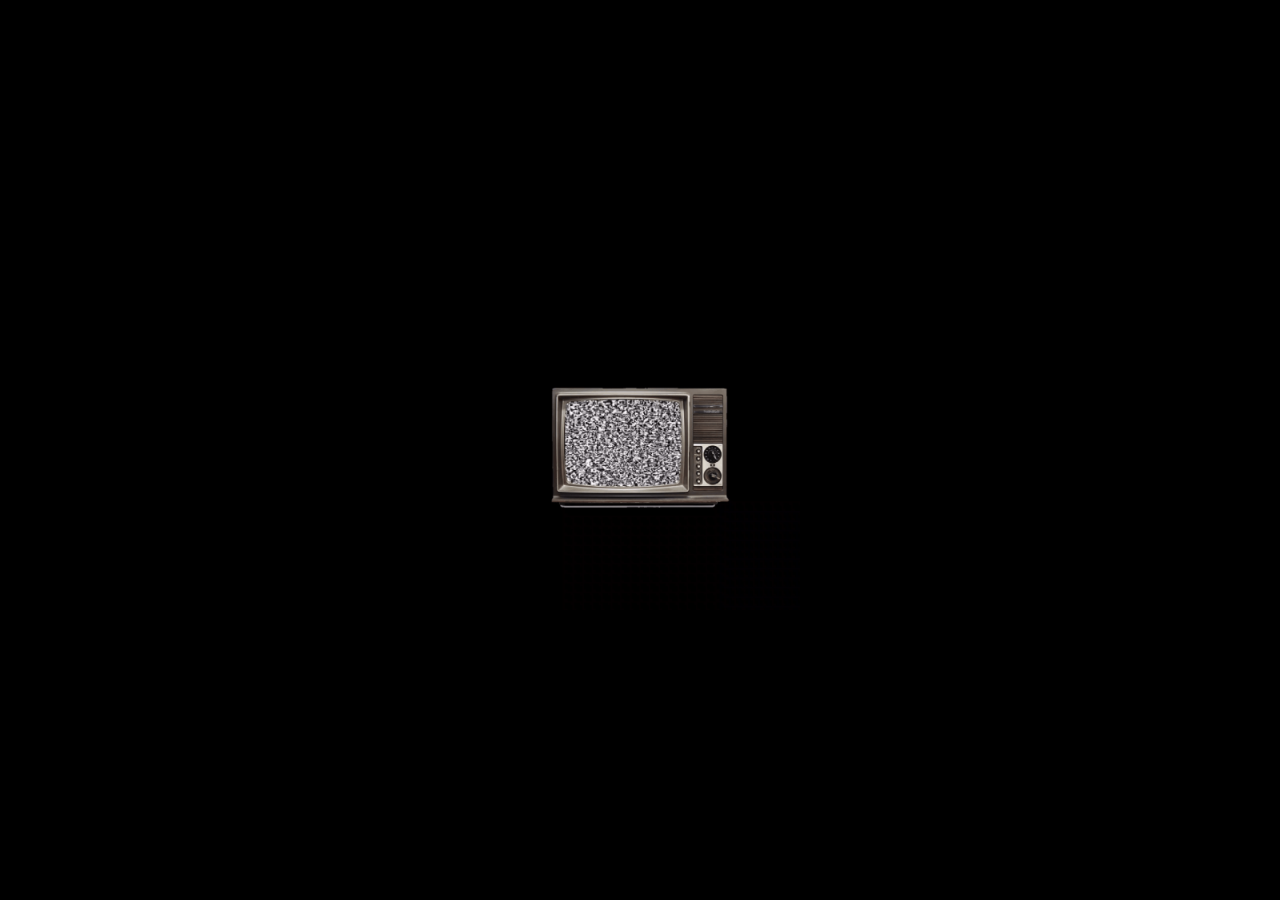
<file: icytv.html>
<!DOCTYPE html>
<html lang="es">
<head>
    <meta charset="UTF-8">
    <meta name="viewport" content="width=device-width, initial-scale=1.0">
    <title>Transmisión Local - IcyTv</title>
    <style>
        body {
            background-color: #000000;
            margin: 0;
            padding: 0;
            display: flex;
            justify-content: center;
            align-items: center;
            height: 100vh;
            overflow: hidden;
        }

        .gif-tv {
            width: 25vw; 
            height: auto;
            display: block;
            user-select: none;
            -webkit-user-drag: none;
        }

        @media (max-width: 768px) {
            .gif-tv {
                width: 50vw;
            }
        }
    </style>
</head>
<body>

    <img src="icytv.gif" alt="Señal IcyTv" class="gif-tv">

</body>
</html>
</file>
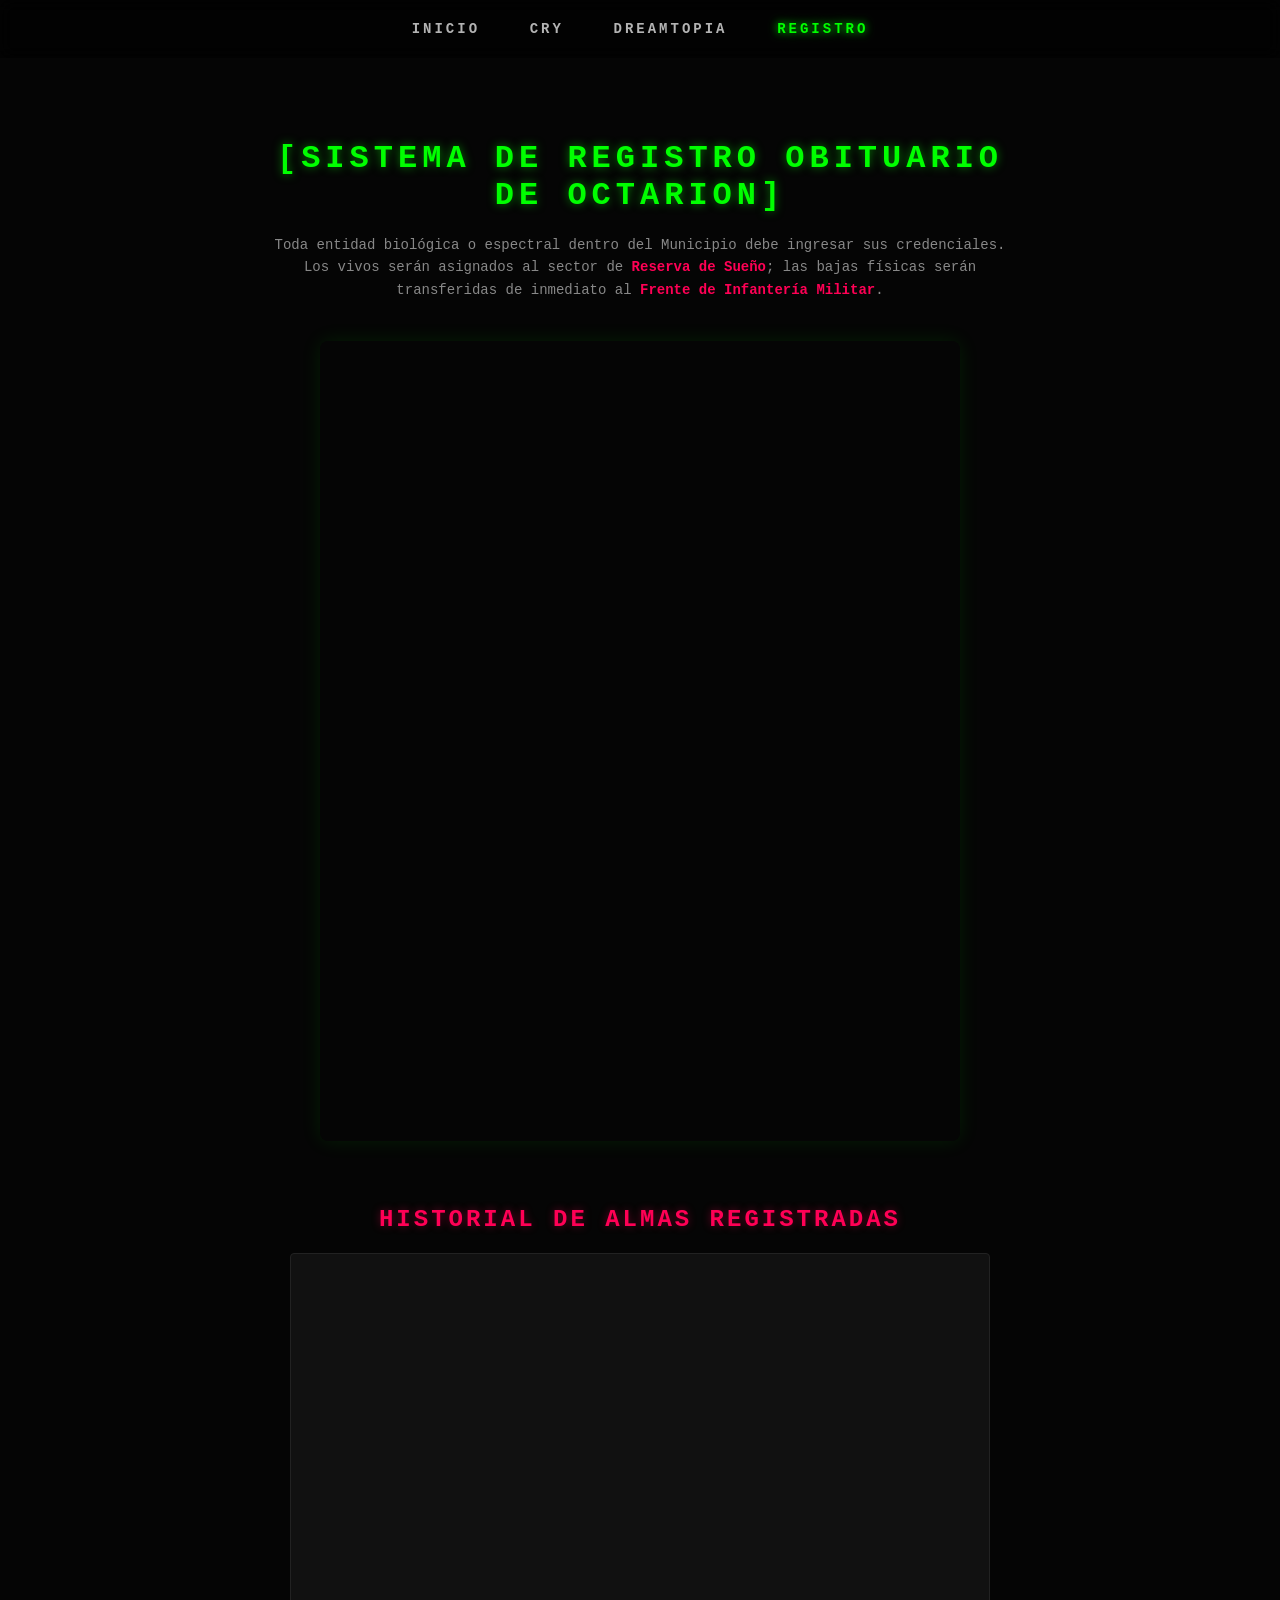
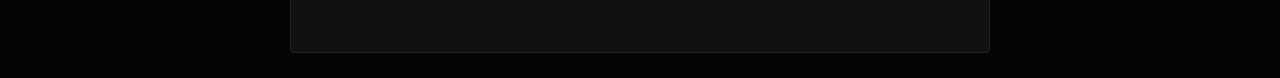
<file: Registro.html>
<!DOCTYPE html>
<html lang="es">
<head>
    <meta charset="UTF-8">
    <meta name="viewport" content="width=device-width, initial-scale=1.0">
    <title>Acta 002: Registro de Ciudadanos - Municipio de Octarion</title>
    <link rel="stylesheet" href="style.css">
    <style>
        body {
            background-color: #050505;
            overflow-y: auto !important;
            padding-top: 120px;
        }
        .contenedor-registro {
            width: 100%;
            max-width: 800px;
            margin: 0 auto;
            padding: 20px;
            text-align: center;
        }
        .contenedor-registro h1 {
            color: #00ff00;
            letter-spacing: 5px;
            font-size: 32px;
            margin-bottom: 20px;
            text-shadow: 0 0 10px rgba(0, 255, 0, 0.5);
        }
        .aviso-oficial {
            color: #888;
            font-size: 14px;
            margin-bottom: 40px;
            line-height: 1.6;
        }
        .aviso-oficial b {
            color: #ff0055;
        }
        .iframe-formulario {
            width: 100%;
            max-width: 640px;
            height: 800px;
            margin: 0 auto;
            border: none;
            border-radius: 8px;
            box-shadow: 0 0 20px rgba(0, 255, 0, 0.1);
        }
        .contenedor-historial {
            margin-top: 60px;
            text-align: center;
        }
        .contenedor-historial h2 {
            color: #ff0055;
            font-size: 24px;
            letter-spacing: 3px;
            margin-bottom: 20px;
            text-shadow: 0 0 8px rgba(255, 0, 85, 0.4);
        }
        .iframe-historial {
            width: 100%;
            max-width: 700px;
            height: 400px;
            border: 1px solid #222;
            border-radius: 4px;
            background: #111;
        }
    </style>
</head>
<body>

    <header class="navbar">
        <nav>
            <a href="index.html" class="nav-link">Inicio</a>
            <a href="cry.html" class="nav-link">CRY</a>
            <a href="dreamtopia.html" class="nav-link">Dreamtopia</a>
            <a href="registro.html" class="nav-link active">Registro</a>
        </nav>
    </header>

    <div class="contenedor-registro">
        <h1>[SISTEMA DE REGISTRO OBITUARIO DE OCTARION]</h1>
        
        <div class="aviso-oficial">
            <p>Toda entidad biológica o espectral dentro del Municipio debe ingresar sus credenciales.</p>
            <p>Los vivos serán asignados al sector de <b>Reserva de Sueño</b>; las bajas físicas serán transferidas de inmediato al <b>Frente de Infantería Militar</b>.</p>
        </div>

        <!-- REEMPLAZA ESTE SRC POR TU LINK DE INSERCIÓN DE GOOGLE FORMS -->
        <iframe class="iframe-formulario" src="https://docs.google.com/forms/d/e/1FAIpQLSfWqf-N-S6m-l3uO7xNre79BvY_REMPLAZAME/viewform?embedded=true">Cargando...</iframe>

        <div class="contenedor-historial">
            <h2>HISTORIAL DE ALMAS REGISTRADAS</h2>
            <!-- REEMPLAZA ESTE SRC POR TU LINK DE PUBLICACIÓN EN LA WEB DE GOOGLE SHEETS -->
            <iframe class="iframe-historial" src="https://docs.google.com/spreadsheets/d/e/2PACX-1vREMPLAZAME/pubhtml?widget=true&amp;headers=false"></iframe>
        </div>
    </div>

</body>
</html>
</file>
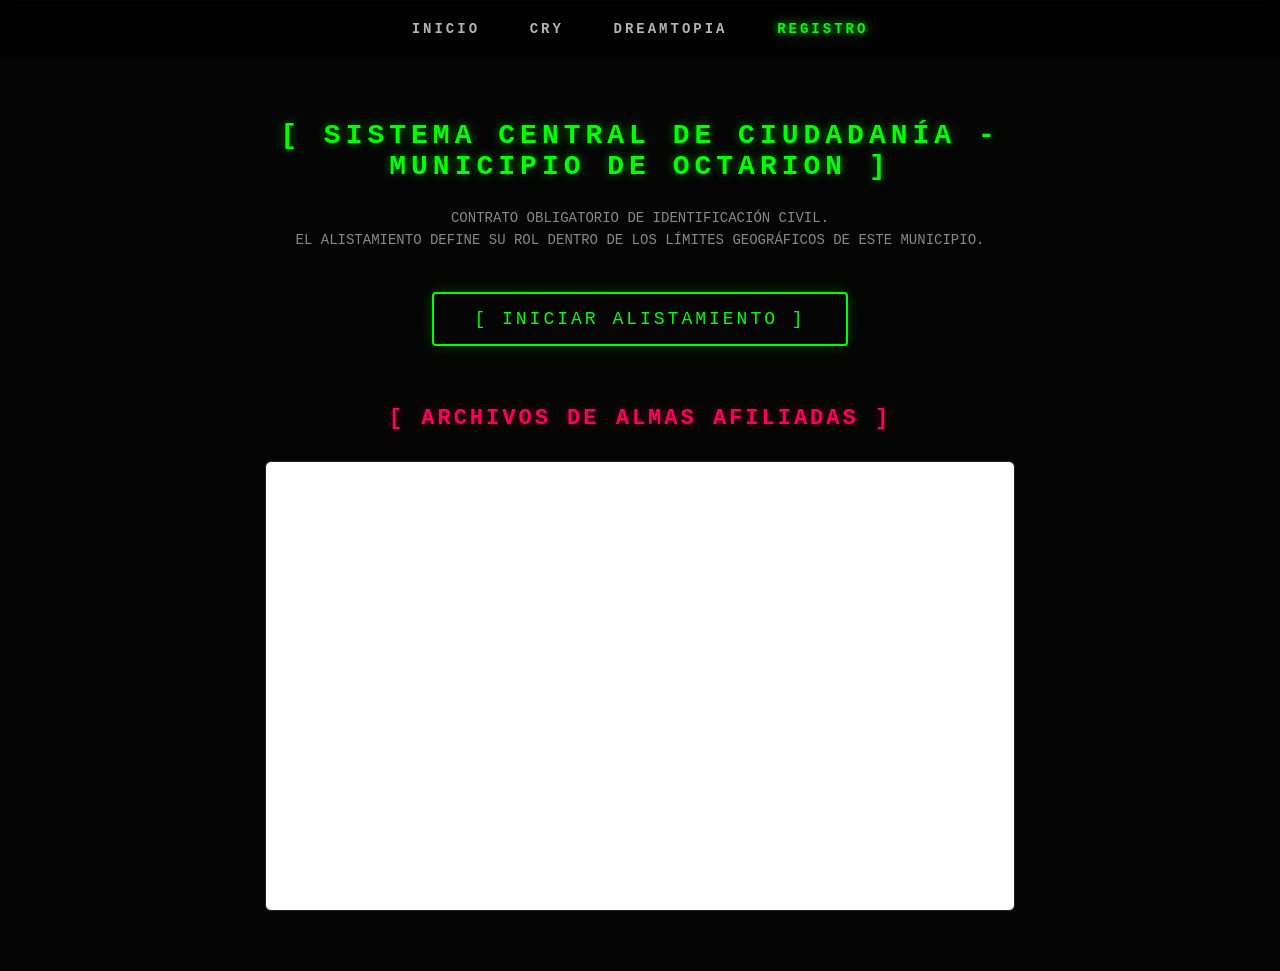
<file: registro.html>
<!DOCTYPE html>
<html lang="es">
<head>
    <meta charset="UTF-8">
    <meta name="viewport" content="width=device-width, initial-scale=1.0">
    <title>Terminal de Registro - Municipio de Octarion</title>
    <link rel="stylesheet" href="style.css">
    <style>
        body {
            background-color: #050505;
            overflow-y: auto !important;
            padding-top: 120px;
            padding-bottom: 60px;
        }
        .contenedor-registro {
            width: 100%;
            max-width: 900px;
            margin: 0 auto;
            padding: 0 20px;
            text-align: center;
        }
        .contenedor-registro h1 {
            color: #00ff00;
            letter-spacing: 5px;
            font-size: 28px;
            margin-bottom: 25px;
            text-shadow: 0 0 10px rgba(0, 255, 0, 0.5);
        }
        .aviso-oficial {
            color: #888;
            font-size: 14px;
            margin-bottom: 40px;
            line-height: 1.6;
            text-transform: uppercase;
        }
        .boton-registro {
            display: inline-block;
            background: transparent;
            color: #00ff00;
            border: 2px solid #00ff00;
            padding: 15px 40px;
            font-size: 18px;
            letter-spacing: 3px;
            text-transform: uppercase;
            text-decoration: none;
            border-radius: 4px;
            box-shadow: 0 0 15px rgba(0, 255, 0, 0.2);
            transition: all 0.3s ease;
            cursor: pointer;
            margin-bottom: 60px;
        }
        .boton-registro:hover {
            background: #00ff00;
            color: #050505;
            box-shadow: 0 0 25px rgba(0, 255, 0, 0.6);
        }
        .bloque-historial {
            width: 100%;
            max-width: 750px;
            margin: 0 auto;
        }
        .bloque-historial h2 {
            color: #ff0055;
            font-size: 22px;
            letter-spacing: 3px;
            margin-bottom: 30px;
            text-shadow: 0 0 8px rgba(255, 0, 85, 0.4);
        }
        .contenedor-encriptado {
            width: 100%;
            height: 450px;
            border: 1px solid #222;
            border-radius: 6px;
            overflow: hidden;
            background: #fff;
            filter: invert(0.92) dashed hue-rotate(130deg) contrast(1.2);
        }
        .iframe-historial {
            width: 100%;
            height: 100%;
            border: none;
        }
    </style>
</head>
<body>

    <header class="navbar">
        <nav>
            <a href="index.html" class="nav-link">Inicio</a>
            <a href="cry.html" class="nav-link">CRY</a>
            <a href="dreamtopia.html" class="nav-link">Dreamtopia</a>
            <a href="registro.html" class="nav-link active">Registro</a>
        </nav>
    </header>

    <div class="contenedor-registro">
        <h1>[ SISTEMA CENTRAL DE CIUDADANÍA - MUNICIPIO DE OCTARION ]</h1>
        
        <div class="aviso-oficial">
            <p>CONTRATO OBLIGATORIO DE IDENTIFICACIÓN CIVIL.</p>
            <p>EL ALISTAMIENTO DEFINE SU ROL DENTRO DE LOS LÍMITES GEOGRÁFICOS DE ESTE MUNICIPIO.</p>
        </div>

        <a href="https://docs.google.com/forms/d/e/1FAIpQLSenqbNB5ipqA2R2jv-eeiCFld-fMT-k8E_K4VZGzvBrqIOPhQ/viewform" target="_blank" class="boton-registro">
            [ INICIAR ALISTAMIENTO ]
        </a>

        <div class="bloque-historial">
            <h2>[ ARCHIVOS DE ALMAS AFILIADAS ]</h2>
            <div class="contenedor-encriptado">
                <iframe class="iframe-historial" src="https://docs.google.com/spreadsheets/d/e/2PACX-1vRA64h2FcOCGMvpwyMNSewbcFyPSYcX7ZcuSwDBBYw75-Ho9Us9DVudkDPT0h4zIZ6-r1dbotMSXAel/pubhtml?gid=941010130&amp;single=true&amp;widget=true&amp;headers=false&amp;chrome=false"></iframe>
            </div>
        </div>
    </div>

</body>
</html>
</file>
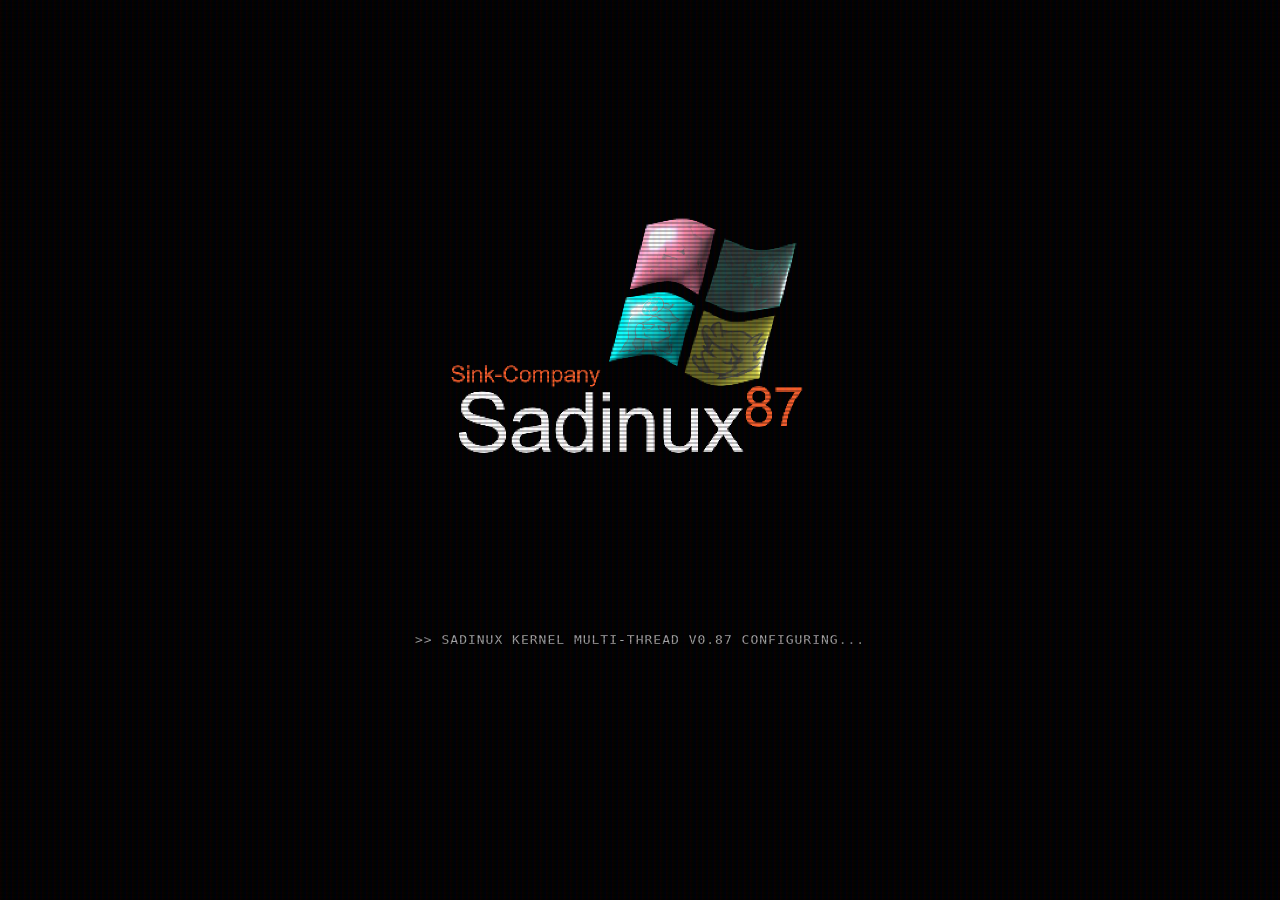
<file: sadinux87.html>
<!DOCTYPE html>
<html lang="es">
<head>
<meta charset="UTF-8">
<meta name="viewport" content="width=device-width, initial-scale=1.0">
<title>Sadinux87 - Booting System</title>
<style>
* { box-sizing: border-box; }
html, body {
    margin:0; padding:0; width:100%; height:100%; background:#000;
    font-family:monospace; overflow:hidden; color:#fff; user-select:none;
    display:flex; justify-content:center; align-items:center;
}
.efecto-crt {
    position:fixed; inset:0;
    background:linear-gradient(rgba(18,16,16,0) 50%,rgba(0,0,0,.25) 50%),linear-gradient(90deg,rgba(255,0,0,.06),rgba(0,255,0,.02),rgba(0,0,255,.06));
    background-size:100% 4px,6px 100%; z-index:10000; pointer-events:none;
    animation:parpadeoCRT .15s infinite;
}
@keyframes parpadeoCRT { 0%,100%{opacity:.99} 50%{opacity:1} }
.escritorio-sistema { position:relative;width:100%;height:100%;display:flex;justify-content:center;align-items:center;opacity:0;transition:opacity .5s ease-in-out; }
.contenedor-monitor { position:relative;height:100%;max-width:100%;aspect-ratio:4/3;display:flex;justify-content:center;align-items:center; }
.imagen-escritorio { width:100%;height:100%;object-fit:fill;display:block; }
.icono-programa,.icono-programa-2 {
    position:absolute;left:5%;width:80px;display:flex;flex-direction:column;align-items:center;
    cursor:pointer;text-align:center;z-index:10;
}
.icono-programa { top:8%; } .icono-programa-2 { top:25%; }
.icono-programa img,.icono-programa-2 img { width:50px;height:auto;image-rendering:pixelated; }
.icono-programa span,.icono-programa-2 span { font-size:11px;color:white;margin-top:5px;background:rgba(0,0,0,.6);padding:2px 4px;border-radius:3px;word-break:break-all; }
.ventana-programa {
    display:none;position:absolute;top:50%;left:50%;transform:translate(-50%,-50%);
    width:75%;height:70%;max-width:700px;max-height:520px;min-height:260px;
    border:3px solid #222;box-shadow:0 0 15px rgba(0,0,0,.5);flex-direction:column;z-index:100;
}
@media(max-width:768px) {
    .ventana-programa { width:94%;height:82%;max-height:none; }
    .contenedor-monitor { width:100%;height:auto;aspect-ratio:auto; }
    .imagen-escritorio { object-fit:contain; }
}
.ventana-header { flex:0 0 auto;background:linear-gradient(90deg,#0055ff,#00aaff);padding:5px 10px;display:flex;justify-content:space-between;align-items:center;font-weight:bold;font-size:12px;color:white; }
.boton-cerrar { background:#ff5555;border:1px solid #aa0000;color:white;font-family:monospace;cursor:pointer;padding:2px 6px;font-size:10px; }
.ventana-cuerpo { flex:1;min-height:0;background-image:url('fondo.png');background-size:auto;position:relative;overflow:hidden; }
.sprite { position:absolute;image-rendering:pixelated; }
#personajeHana { width:45px;height:auto;transition:transform .1s ease,left .1s linear,top .1s linear; }
#objetoInteractivo { width:40px;height:auto;bottom:30px;right:40px; }
#personajeZaf,#personajeRuby { width:45px;height:auto; }
#personajeRuby { top:60px;right:80px; }
.cuadro-dialogo { display:none;position:absolute;bottom:10px;left:10px;right:10px;background:rgba(0,0,0,.9);border:2px solid #fff;padding:8px;font-size:13px;color:#fff;font-family:monospace;border-radius:4px;z-index:10; }
.dpad-contenedor { display:none;position:absolute;bottom:10px;left:10px;width:90px;height:90px;z-index:20; }
.dpad-btn { position:absolute;background:rgba(255,255,255,.25);color:rgba(255,255,255,.7);border:1px solid rgba(255,255,255,.4);width:30px;height:30px;display:flex;justify-content:center;align-items:center;font-size:16px;border-radius:4px;cursor:pointer; }
.btn-arriba { top:0;left:30px; }.btn-abajo{bottom:0;left:30px}.btn-izquierda{top:30px;left:0}.btn-derecha{top:30px;right:0}
.btn-accion-contenedor { display:none;position:absolute;bottom:25px;right:10px;z-index:20; }
.btn-accion { width:40px;height:40px;background:rgba(255,255,255,.3);color:rgba(255,255,255,.8);border:2px solid rgba(255,255,255,.5);border-radius:50%;display:flex;justify-content:center;align-items:center;font-size:18px;cursor:pointer; }
.pantalla-booteo { position:fixed;inset:0;background:#000;display:flex;flex-direction:column;justify-content:center;align-items:center;z-index:9999;transition:opacity 1.5s ease-in-out;animation:encendidoCRT .6s cubic-bezier(.25,1,.5,1) forwards; }
.logo-sadinux { max-width:min(450px,85vw);height:auto;margin-bottom:30px; }
.consola-comandos { width:min(450px,90vw);height:120px;font-size:clamp(9px,2.2vw,13px);color:#aaa;text-align:left;overflow:hidden;line-height:1.5;letter-spacing:1px;text-transform:uppercase; }
.linea-comando { white-space:nowrap;overflow:hidden; }
@keyframes encendidoCRT { 0%{transform:scaleY(.01) scaleX(0);background:#fff}40%{transform:scaleY(.01) scaleX(1);background:#fff}100%{transform:scaleY(1) scaleX(1);background:#000} }
.desvanecer-boot { opacity:0;pointer-events:none; }

/* Interfaz del juego ClanKath: todo está integrado en este HTML */
#zonaJuegoClan { padding:0;background:#10121d; }
#juegoClanCanvas { display:block;width:100%;height:100%;image-rendering:pixelated;outline:none; }
#hudClan {
    position:absolute;top:7px;left:7px;right:7px;z-index:15;display:flex;justify-content:space-between;gap:8px;
    background:rgba(0,0,0,.78);border:1px solid rgba(255,255,255,.55);padding:6px 8px;font-size:clamp(9px,1.8vw,12px);
    text-shadow:1px 1px #000;pointer-events:none;
}
#mensajeClan {
    display:none;position:absolute;top:42px;left:8px;right:8px;z-index:16;background:rgba(0,0,0,.88);
    border:1px solid #fff;padding:8px;font-size:clamp(10px,2vw,13px);line-height:1.4;text-align:center;pointer-events:none;
}
#escenaClan {
    display:none;position:absolute;inset:0;z-index:30;background:rgba(0,0,0,.94);
    align-items:center;justify-content:center;flex-direction:column;padding:14px;text-align:center;
    font-size:clamp(12px,2vw,16px);line-height:1.45;gap:10px;
}
#escenaClan .escena-imagenes { position:relative;width:min(75%,420px);height:min(48%,230px);display:flex;align-items:center;justify-content:center; }
#escenaClan img { position:absolute;max-width:100%;max-height:100%;object-fit:contain;image-rendering:pixelated; }
#escenaClan #imagenEscenaBase { position:relative; }
#textoEscenaClan { max-width:680px; }
#indicacionEscenaClan { font-size:10px;opacity:.75; }
#controlesClan { position:absolute;inset:auto 8px 8px 8px;display:none;justify-content:space-between;align-items:flex-end;z-index:18;pointer-events:none; }
.grupo-controles { display:flex;gap:6px;align-items:flex-end;pointer-events:auto; }
.ctrl-clan { border:1px solid rgba(255,255,255,.7);background:rgba(0,0,0,.62);color:white;font-family:monospace;font-weight:bold;border-radius:8px;min-width:43px;min-height:43px;padding:8px;touch-action:none; }
.ctrl-clan:active { background:rgba(0,180,255,.75); }
#ayudaClan { position:absolute;left:8px;bottom:8px;z-index:12;color:#fff;background:rgba(0,0,0,.65);font-size:10px;padding:5px;pointer-events:none; }
@media(max-width:768px) { #ayudaClan { bottom:112px;max-width:75%; } }
</style>
</head>
<body>
<div class="efecto-crt"></div>
<div id="escritorio" class="escritorio-sistema">
 <div class="contenedor-monitor">
  <img src="pantalla_inicio.png" alt="Escritorio Sadinux" class="imagen-escritorio">
  <div class="icono-programa" onclick="abrirVentanaHana()"><img src="icon.png" alt="Icono Hana Mind"><span>Hana_mind.exe</span></div>
  <div class="icono-programa-2" onclick="abrirVentanaClan()"><img src="icon2.png" alt="Icono ClanKath"><span>ClanKath.exe</span></div>

  <div id="ventanaHana" class="ventana-programa">
   <div class="ventana-header"><span>Hana_mind.exe</span><button class="boton-cerrar" onclick="cerrarVentanaHana()">X</button></div>
   <div class="ventana-cuerpo" id="zonaJuegoHana">
    <img src="Hana.png" id="personajeHana" class="sprite" alt="Hana">
    <img src="ball.png" id="objetoInteractivo" class="sprite" alt="Ball">
    <div id="cuadroDialogoHana" class="cuadro-dialogo"></div>
    <div id="dpadHana" class="dpad-contenedor">
     <div class="dpad-btn btn-arriba" data-dir="up">▲</div><div class="dpad-btn btn-izquierda" data-dir="left">◀</div><div class="dpad-btn btn-derecha" data-dir="right">▶</div><div class="dpad-btn btn-abajo" data-dir="down">▼</div>
    </div>
    <div id="btnAccionContHana" class="btn-accion-contenedor"><div class="btn-accion" id="btnInteractuarHana">●</div></div>
   </div>
  </div>

  <div id="ventanaClan" class="ventana-programa">
   <div class="ventana-header"><span>ClanKath.exe — Zaf &amp; Rub: La aventura</span><button class="boton-cerrar" onclick="cerrarVentanaClan()">X</button></div>
   <div class="ventana-cuerpo" id="zonaJuegoClan">
    <canvas id="juegoClanCanvas" tabindex="0" aria-label="Juego de plataformas ClanKath"></canvas>
    <div id="hudClan"><span id="hudNivel">STAGE 1-1</span><span id="hudPersonaje">ZAF + RUB</span><span id="hudVidas">♥ ♥ ♥ ♥ ♥ ♥</span></div>
    <div id="mensajeClan"></div>
    <div id="escenaClan" role="dialog" aria-live="polite">
     <div class="escena-imagenes"><img id="imagenEscenaBase" alt="Escena de la historia"><img id="imagenEscenaSuperpuesta" alt="" style="display:none"></div>
     <div id="textoEscenaClan"></div><div id="indicacionEscenaClan">Pulsa ENTER para continuar</div>
    </div>
    <div id="ayudaClan">Flechas/A-D: mover · Espacio/↑: saltar · X: cambiar (etapa 1) · Enter: acción/continuar</div>
    <div id="controlesClan">
     <div class="grupo-controles">
      <button class="ctrl-clan" data-hold="left">◀</button><button class="ctrl-clan" data-hold="right">▶</button>
     </div>
     <div class="grupo-controles">
      <button class="ctrl-clan" data-tap="switch">Z/R</button><button class="ctrl-clan" data-hold="jump">SALTO</button><button class="ctrl-clan" data-tap="action">●</button>
     </div>
    </div>
   </div>
  </div>
 </div>
</div>
<div id="capaBoot" class="pantalla-booteo">
 <img src="sadinux_boot.png" alt="Sadinux 87 Logo" class="logo-sadinux">
 <div id="cajaConsola" class="consola-comandos"></div>
</div>
<script>
const listaComandos=[
 "SADINUX KERNEL MULTI-THREAD V0.87 CONFIGURING...",
 "SINK-COMPANY MOTHERBOARD CORE READ: OK",
 "CHECKING FILESYSTEM VIRTUAL MEMORY... 640KB LOADED",
 "CONNECTING TO DEV/SDA1/OCTARION HUB... CONNECTED",
 "MOUNTING INBOUND DATA PACKETS FROM DREAMTOPIA...",
 "DECRYPTING REGISTER_CIVIL_DATABASE BASE SYSTEM...",
 "STARTING GRAPHICAL USER INTERFACE O_GUI.EXE...",
 "SADINUX BOOT SEQUENCE SUCCESSFUL,¥0ÚRS3CR3TŊ0T4M3."
];
const contenedorConsola=document.getElementById("cajaConsola");let indiceLinea=0;
function imprimirSecuencia(){if(indiceLinea<listaComandos.length){const p=document.createElement("div");p.className="linea-comando";p.textContent=">> "+listaComandos[indiceLinea++];contenedorConsola.appendChild(p);setTimeout(imprimirSecuencia,750);}}
setTimeout(imprimirSecuencia,800);
setTimeout(()=>{document.getElementById("capaBoot").classList.add("desvanecer-boot");document.getElementById("escritorio").style.opacity="1";},7000);

let esMovil=false;
window.addEventListener("touchstart",function detectarTouch(){esMovil=true;if(ventanaHanaAbierta)mostrarControlesMovilesHana();if(ventanaClanAbierta)mostrarControlesClan();window.removeEventListener("touchstart",detectarTouch);},{passive:true});

/* HANAMIND: lógica original conservada */
const ventanaHana=document.getElementById("ventanaHana"),hana=document.getElementById("personajeHana"),objetoObj=document.getElementById("objetoInteractivo"),
dialogoHana=document.getElementById("cuadroDialogoHana"),zonaJuegoHana=document.getElementById("zonaJuegoHana"),dpadHana=document.getElementById("dpadHana"),btnAccionContHana=document.getElementById("btnAccionContHana");
let hanaX=20,hanaY=20;const velocidad=15;let ventanaHanaAbierta=false,esMundoAlterno=false;
function mostrarControlesMovilesHana(){if(esMovil){dpadHana.style.display="block";btnAccionContHana.style.display="block";}}
function abrirVentanaHana(){ventanaHana.style.display="flex";ventanaHanaAbierta=true;actualizarPosicionHana();mostrarControlesMovilesHana();window.addEventListener("keydown",manejarTecladoHana);}
function cerrarVentanaHana(){ventanaHana.style.display="none";ventanaHanaAbierta=false;dialogoHana.style.display="none";dpadHana.style.display="none";btnAccionContHana.style.display="none";window.removeEventListener("keydown",manejarTecladoHana);}
function actualizarPosicionHana(){hana.style.left=hanaX+"px";hana.style.top=hanaY+"px";}
function moverHana(d){const lx=zonaJuegoHana.clientWidth-45,ly=zonaJuegoHana.clientHeight-55;if(d==="up")hanaY=Math.max(0,hanaY-velocidad);if(d==="down")hanaY=Math.min(ly,hanaY+velocidad);if(d==="left"){hanaX=Math.max(0,hanaX-velocidad);hana.style.transform="scaleX(-1)";}if(d==="right"){hanaX=Math.min(lx,hanaX+velocidad);hana.style.transform="scaleX(1)";}dialogoHana.style.display="none";actualizarPosicionHana();}
function manejarTecladoHana(e){if(!ventanaHanaAbierta)return;if(["ArrowUp","ArrowDown","ArrowLeft","ArrowRight","Enter"].includes(e.key))e.preventDefault();if(e.key==="ArrowUp")moverHana("up");if(e.key==="ArrowDown")moverHana("down");if(e.key==="ArrowLeft")moverHana("left");if(e.key==="ArrowRight")moverHana("right");if(e.key==="Enter")ejecutarInteraccionHana();}
dpadHana.querySelectorAll(".dpad-btn").forEach(b=>b.addEventListener("touchstart",e=>{e.preventDefault();moverHana(b.dataset.dir);},{passive:false}));
document.getElementById("btnInteractuarHana").addEventListener("touchstart",e=>{e.preventDefault();ejecutarInteraccionHana();},{passive:false});
function ejecutarInteraccionHana(){if(verificarCercaniaHana()){if(!esMundoAlterno){hana.src="haneaf.png";zonaJuegoHana.style.backgroundImage="url('fondo2.jpg')";objetoObj.src="hanaworld.png";dialogoHana.innerHTML="<b>Sistema:</b> El entorno se ha distorsionado...";esMundoAlterno=true;}else{hana.src="Hana.png";zonaJuegoHana.style.backgroundImage="url('fondo.png')";objetoObj.src="ball.png";dialogoHana.innerHTML="<b>Sistema:</b> Todo ha vuelto a la normalidad.";esMundoAlterno=false;}dialogoHana.style.display="block";}}
function verificarCercaniaHana(){const a=hana.getBoundingClientRect(),b=objetoObj.getBoundingClientRect();return Math.hypot((a.left+a.width/2)-(b.left+b.width/2),(a.top+a.height/2)-(b.top+b.height/2))<80;}

/* CLANKATH: motor de plataformas completo */
const ventanaClan=document.getElementById("ventanaClan"),zonaClan=document.getElementById("zonaJuegoClan"),canvas=document.getElementById("juegoClanCanvas"),ctx=canvas.getContext("2d");
const hudNivel=document.getElementById("hudNivel"),hudPersonaje=document.getElementById("hudPersonaje"),hudVidas=document.getElementById("hudVidas"),mensajeClan=document.getElementById("mensajeClan"),controlesClan=document.getElementById("controlesClan");
const imgZaf=new Image(),imgRub=new Image(),imgFondo=new Image(),imgBun=new Image(),imgObis=new Image(),imgPupa=new Image();
imgZaf.src="Zaf.png";imgRub.src="Ruby.png";imgFondo.src="fondo.png";
imgBun.src="bun.png";imgObis.src="obis.png";imgPupa.src="pupa.png";
const imagenesEscena=["es1.png","es2.png","es3.png","es4.png","es5.png"];
const textosEscena=[
 "Brand cayó bajo una posesión por un obispo y ha sido secuestrado. ¡Kath tendrá que buscarlo!",
 "Mientras dormían, ha llegado Pupa y ha secuestrado a Kath en su Koppafly. Brand tiene que salvarla.",
 "Brand y Kath han escapado de esa tierra extraña y encontraron una felicidad inexplicable uno junto al otro.",
 "Ellos nunca sabrán lo tanto que se aman, ni lo que el otro es capaz de hacer por el otro. Ningún enemigo o magia podría separarlos porque han esperado una vida por cruzarse en su camino. Su vida ahora será juntos por siempre.",
 "Kath y Brand compiten por saber quién ama más a quién, y aunque no haya final, uno siempre estará para el otro. Después de esto, ellos vivirán cosas inolvidables juntos."
];
const escenaClan=document.getElementById("escenaClan"),imagenEscenaBase=document.getElementById("imagenEscenaBase"),imagenEscenaSuperpuesta=document.getElementById("imagenEscenaSuperpuesta"),textoEscenaClan=document.getElementById("textoEscenaClan");
let colaEscenas=[],despuesEscenas=null;
escenaClan.addEventListener("pointerdown",()=>{if(estadoJuego==="story")mostrarSiguienteEscena();});
let ventanaClanAbierta=false,rafClan=0,ultimoTiempo=0,estadoJuego="title",etapa=1,nivel=1,vidas=6,puntos=0,activo="zaf",jugador=null,camaraX=0,camaraY=0,teclas={},mensajeTimer=0,invulnerable=0,jefeVida=0,finHistoria=false,temporizadorDisparo=1.5;
const GRAVEDAD=1450,VELOCIDAD=205,SALTO=510;
const niveles=[
 {nombre:"Bosque de los Susurros",tipo:"horizontal",largo:1900,fondo:"#183d32",sub:"#285b42",texto:"Zaf y Rub llegan al bosque. Combinen sus habilidades: Zaf rompe bloques; Rub atraviesa huecos."},
 {nombre:"Las Minas Oxidadas",tipo:"horizontal",largo:2100,fondo:"#282b3b",sub:"#4a4d5e",texto:"Las viejas minas están llenas de puentes rotos, plataformas y bloques que solo Zaf puede romper."},
 {nombre:"El Campamento Oscuro",tipo:"horizontal",largo:2250,fondo:"#24213a",sub:"#514064",jefe:true,texto:"¡El Guardián de la Sombra ha encontrado a Zaf! Derrota al guardián... pero sus secuaces consiguen secuestrar a Zaf."},
 {nombre:"Pantano de los Ecos",tipo:"horizontal",largo:2050,fondo:"#17363b",sub:"#28615c",texto:"Rub debe avanzar sola. El barro ralentiza sus movimientos y algunas plataformas se hunden."},
 {nombre:"Fortaleza del Viento",tipo:"horizontal",largo:2250,fondo:"#25384b",sub:"#587b91",texto:"Las corrientes de aire empujan a Rub. Aprovecha los descansos para saltar entre torres."},
 {nombre:"La Torre de las Tormentas",tipo:"vertical",alto:2250,fondo:"#1a2848",sub:"#526e9b",jefe:true,texto:"¡Sube hasta la cima! Los pájaros intentarán golpearte y tirarte de las plataformas. Allí te espera el secuestrador de Zaf."},
 {nombre:"Ciudad en Ruinas",tipo:"horizontal",largo:2200,fondo:"#3a3033",sub:"#655053",texto:"Zaf ha escapado de la torre, pero Rub ha sido secuestrada. Cruza la ciudad en ruinas para seguir su rastro."},
 {nombre:"El Santuario Perdido",tipo:"horizontal",largo:2300,fondo:"#252a39",sub:"#565d72",texto:"Llaves antiguas, trampas y pasadizos ocultos protegen la entrada a la guarida final."},
 {nombre:"Castillo de la Lava",tipo:"horizontal",largo:2550,fondo:"#281923",sub:"#56303b",jefe:true,final:true,texto:"El castillo está rodeado de lava. ¡Supera las trampas y derrota al enemigo final para rescatar a Rub!"}
];
function resizeCanvas(){const r=zonaClan.getBoundingClientRect();const dpr=Math.min(window.devicePixelRatio||1,2);canvas.width=Math.max(320,Math.floor(r.width*dpr));canvas.height=Math.max(200,Math.floor(r.height*dpr));ctx.setTransform(dpr,0,0,dpr,0,0);}
window.addEventListener("resize",()=>{if(ventanaClanAbierta)resizeCanvas();});
function W(){return zonaClan.clientWidth||640}function H(){return zonaClan.clientHeight||420}
function nuevoJugador(char,x=60,y=100){return {char,x,y,vx:0,vy:0,w:char==="zaf"?58:54,h:char==="zaf"?72:68,onGround:false,face:1,alive:true,anim:0};}
let mundo={plataformas:[],peligros:[],enemigos:[],monedas:[],proyectiles:[],salida:0,ancho:1900,alto:900};
function crearMundo(){
 const def=niveles[(etapa-1)*3+nivel-1];mundo={plataformas:[],peligros:[],enemigos:[],monedas:[],proyectiles:[],salida:0,ancho:def.tipo==="vertical"?Math.max(320,W()):def.largo||1250,alto:def.tipo==="vertical"?1550:def.alto||900};
 const floorY=def.tipo==="vertical"?mundo.alto-40:H()-45;
 const addP=(x,y,w,h=18)=>mundo.plataformas.push({x,y,w,h});
 if(def.tipo==="vertical"){
   addP(0,mundo.alto-24,mundo.ancho,24);
   // Escalones alternados cada 78 px: el salto normal alcanza la siguiente plataforma.
   for(let i=0;i<19;i++){
     const y=mundo.alto-105-i*78;
     const side=i%2===0?35:Math.min(155,mundo.ancho-145);
     addP(Math.min(side,mundo.ancho-135),y,135,16);
   }
   for(let i=0;i<7;i++)mundo.enemigos.push({type:"bird",x:i%2?Math.min(230,mundo.ancho-85):45,y:mundo.alto-235-i*185,w:42,h:38,vx:i%2?55:-55,vy:0,alive:true,shootTimer:1.2+(i%3)*.5,hp:1});
   mundo.enemigos.push({type:"boss",x:mundo.ancho/2-28,y:65,w:62,h:68,vx:45,vy:0,alive:true,hp:5,shootTimer:1});
   mundo.salida={x:mundo.ancho/2,y:30};
 } else {
   addP(0,floorY,mundo.ancho,80);
   for(let x=210,i=0;x<mundo.ancho-170;x+=190,i++){
     const y=floorY-75-(i%3)*48;addP(x,y,105,16);
     if(i%2===0)addP(x+48,y-82,75,14);
     if(i%3===1)mundo.peligros.push({x:x+125,y:floorY-18,w:58,h:18,type:"spikes"});
     if(i%2===0)mundo.monedas.push({x:x+38,y:y-28,taken:false});
     if(i%3===2)mundo.enemigos.push({type:"grunt",x:x+70,y:y-36,w:29,h:34,vx:-45,vy:0,alive:true,hp:1});
   }
   if(etapa===1&&nivel===1){mundo.peligros.push({x:400,y:floorY-18,w:65,h:18,type:"spikes"});mundo.enemigos.push({type:"block",x:620,y:floorY-54,w:38,h:38,vx:0,vy:0,alive:true,hp:2});}
   if(etapa===1&&nivel===2){for(let x=480;x<1550;x+=360)mundo.peligros.push({x,y:floorY-16,w:80,h:16,type:"pit"});}
   if(nivel===3){mundo.enemigos.push({type:"boss",x:mundo.ancho-260,y:floorY-60,w:52,h:56,vx:-55,vy:0,alive:true,hp:5});}
   if(etapa===3&&nivel===3){mundo.peligros=[];for(let x=260;x<mundo.ancho-100;x+=260)mundo.peligros.push({x,y:floorY-14,w:115,h:14,type:"lava"});mundo.enemigos.push({type:"fire",x:700,y:floorY-85,w:32,h:35,vx:-65,vy:0,alive:true,hp:2});}
   mundo.salida=mundo.ancho-70;
 }
 // Las salidas siempre están al final, salvo la cima de la torre.
 if(def.tipo!=="vertical")mundo.salida=mundo.ancho-65;
 jugador=nuevoJugador(personajePermitido(),def.tipo==="vertical"?35:60,def.tipo==="vertical"?mundo.alto-105-(personajePermitido()==="zaf"?72:68):floorY-100);
 activo=jugador.char;camaraX=0;camaraY=0;jefeVida=def.jefe?5:0;temporizadorDisparo=1.3;estadoJuego="playing";
 actualizarHUD();mostrarMensaje(def.texto,4800);
}
function personajePermitido(){if(etapa===1)return activo||"zaf";if(etapa===2)return "rub";return "zaf";}
function actualizarHUD(){hudNivel.textContent=`STAGE ${etapa}-${nivel}: ${niveles[(etapa-1)*3+nivel-1].nombre}`;hudPersonaje.textContent=(etapa===1?"ZAF + RUB · ":"")+activo.toUpperCase();hudVidas.textContent="♥ ".repeat(Math.max(0,vidas))+"♡ ".repeat(Math.max(0,6-vidas));}
function mostrarMensaje(t,ms=2600){mensajeClan.textContent=t;mensajeClan.style.display="block";mensajeTimer=performance.now()+ms;}
function abrirVentanaClan(){ventanaClan.style.display="flex";ventanaClanAbierta=true;resizeCanvas();controlesClan.style.display=esMovil?"flex":"none";window.addEventListener("keydown",tecladoClan);window.addEventListener("keyup",soltarTeclaClan);estadoJuego="title";dibujarClan();}
function cerrarVentanaClan(){ventanaClan.style.display="none";ventanaClanAbierta=false;controlesClan.style.display="none";window.removeEventListener("keydown",tecladoClan);window.removeEventListener("keyup",soltarTeclaClan);cancelAnimationFrame(rafClan);teclas={};}
function empezarJuego(){etapa=1;nivel=1;vidas=6;puntos=0;activo="zaf";finHistoria=false;crearMundo();ultimoTiempo=performance.now();cancelAnimationFrame(rafClan);rafClan=requestAnimationFrame(bucleClan);}
function mostrarEscenas(indices,despues=null){
 colaEscenas=indices.slice();despuesEscenas=despues;mostrarSiguienteEscena();
}
function mostrarSiguienteEscena(){
 if(!colaEscenas.length){
  escenaClan.style.display="none";
  estadoJuego=despuesEscenas==="ending"?"ending":"playing";
  if(despuesEscenas==="ending")mostrarMensaje("¡FIN! Gracias por jugar ClanKath.",999999);
  despuesEscenas=null;dibujarClan();return;
 }
 const n=colaEscenas.shift();
 imagenEscenaBase.src=imagenesEscena[n-1];imagenEscenaBase.style.opacity="1";
 imagenEscenaSuperpuesta.style.display="none";imagenEscenaSuperpuesta.removeAttribute("src");
 if(n===4){
  imagenEscenaBase.src=imagenesEscena[4];
  imagenEscenaSuperpuesta.src=imagenesEscena[3];imagenEscenaSuperpuesta.style.display="block";imagenEscenaSuperpuesta.style.opacity=".48";
 }
 textoEscenaClan.textContent=textosEscena[n-1];
 escenaClan.style.display="flex";estadoJuego="story";dibujarClan();
}
function siguienteNivel(){
 if(etapa===1&&nivel===3){etapa=2;nivel=1;vidas=6;activo="rub";crearMundo();mostrarEscenas([1]);return;}
 if(etapa===2&&nivel===3){etapa=3;nivel=1;vidas=6;activo="zaf";crearMundo();mostrarEscenas([2]);return;}
 if(etapa===3&&nivel===3){finHistoria=true;mostrarEscenas([3,4,5],"ending");return;}
 nivel++;if(nivel>3){etapa++;nivel=1;}crearMundo();
}

function tecladoClan(e){
 if(!ventanaClanAbierta)return;
 const keys=["ArrowLeft","ArrowRight","ArrowUp","ArrowDown"," ","Enter","x","X","a","A","d","D"];
 if(keys.includes(e.key))e.preventDefault();
 if(estadoJuego==="title"){if(e.key==="Enter"||e.key===" "){empezarJuego();}return;}
 if(estadoJuego==="gameover"||estadoJuego==="ending"){if(e.key==="Enter"){if(estadoJuego==="gameover")empezarJuego();else estadoJuego="title";}return;}
 if(e.key==="ArrowLeft"||e.key.toLowerCase()==="a")teclas.left=true;
 if(e.key==="ArrowRight"||e.key.toLowerCase()==="d")teclas.right=true;
 if(e.key==="ArrowUp"||e.key===" ")saltar();
 if(e.key.toLowerCase()==="x")cambiarPersonaje();
 if(e.key==="Enter")accionClan();
}
function soltarTeclaClan(e){if(e.key==="ArrowLeft"||e.key.toLowerCase()==="a")teclas.left=false;if(e.key==="ArrowRight"||e.key.toLowerCase()==="d")teclas.right=false;}
function saltar(){if(estadoJuego!=="playing"||!jugador)return;if(jugador.onGround){jugador.vy=-SALTO*(niveles[(etapa-1)*3+nivel-1].tipo==="vertical"?1.04:1);jugador.onGround=false;}}
function cambiarPersonaje(){if(estadoJuego!=="playing"||etapa!==1)return;activo=activo==="zaf"?"rub":"zaf";jugador.char=activo;jugador.w=activo==="zaf"?58:54;jugador.h=activo==="zaf"?72:68;mostrarMensaje(activo==="zaf"?"Zaf activo: puede romper bloques.":"Rub activa: es ágil y puede cruzar huecos estrechos.",1700);actualizarHUD();}
function accionClan(){
 if(estadoJuego==="title"){empezarJuego();return;}
 if(estadoJuego==="ending"){estadoJuego="title";return;}
 if(estadoJuego==="gameover"){empezarJuego();return;}
 if(!jugador)return;
 // Zaf lanza cubos; Rub dispara fueguitos. Los proyectiles del jugador no dañan al jugador.
 const rub=activo==="rub";
 const size=rub?18:24;
 mundo.proyectiles.push({x:jugador.x+jugador.w/2+jugador.face*(jugador.w/2+size/2),y:jugador.y+jugador.h*.48,w:size,h:size,vx:jugador.face*(rub?330:285),vy:rub?-25:0,type:rub?1:4,life:2.2,owner:"player",damage:rub?1:2});
 mostrarMensaje(rub?"¡Rub lanza fueguitos!":"¡Zaf lanza un cubo!",650);
}
function rects(a,b){return a.x<b.x+b.w&&a.x+a.w>b.x&&a.y<b.y+b.h&&a.y+a.h>b.y;}
function actualizar(dt){
 if(estadoJuego!=="playing"||!jugador)return;
 const def=niveles[(etapa-1)*3+nivel-1];jugador.anim+=dt;
 jugador.vx=(teclas.right?VELOCIDAD:0)-(teclas.left?VELOCIDAD:0);
 if(jugador.vx)jugador.face=Math.sign(jugador.vx);
 if(activo==="rub")jugador.vx*=1.12;
 jugador.x+=jugador.vx*dt;
 if(def.tipo==="horizontal")jugador.x=Math.max(0,Math.min(mundo.ancho-jugador.w,jugador.x));
 jugador.vy+=GRAVEDAD*dt;jugador.y+=jugador.vy*dt;jugador.onGround=false;
 // Colisiones con plataformas, aterrizando desde arriba.
 for(const p of mundo.plataformas){if(rects(jugador,p)&&jugador.vy>=0&&jugador.y+jugador.h-jugador.vy*dt<=p.y+8){jugador.y=p.y-jugador.h;jugador.vy=0;jugador.onGround=true;}}
 // Enemigos patrullan y los pájaros vuelan de lado a lado.
 for(const e of mundo.enemigos){if(!e.alive)continue;
   if(e.type==="bird"){e.x+=e.vx*dt;if(e.x<20||e.x+e.w>mundo.ancho-20)e.vx*=-1;e.y+=Math.sin(performance.now()/250+e.x)*.35;}
   else if(e.type==="boss"){e.x+=e.vx*dt;if(e.x<80||e.x+e.w>mundo.ancho-50)e.vx*=-1;}
   else if(e.type==="grunt"||e.type==="fire"){e.x+=e.vx*dt;if(e.x<0||e.x+e.w>mundo.ancho)e.vx*=-1;}
   const hitJugador={x:jugador.x+jugador.w*.18,y:jugador.y+jugador.h*.10,w:jugador.w*.64,h:jugador.h*.86};
   if(rects(hitJugador,e)&&invulnerable<=0){if(jugador.vy>100&&jugador.y+jugador.h-e.y<20){e.hp=(e.hp||1)-1;jugador.vy=-280;if(e.hp<=0){e.alive=false;puntos+=100;}}else perderVida();}
 }
 temporizadorDisparo-=dt;
 if(temporizadorDisparo<=0){
  const tirador=mundo.enemigos.find(e=>e.alive&&e.type==="boss");
  if(tirador&&Math.abs(tirador.x-jugador.x)<Math.max(450,W())){
   const dx=(jugador.x+jugador.w/2)-(tirador.x+tirador.w/2),dy=(jugador.y+jugador.h/2)-(tirador.y+tirador.h/2),mag=Math.max(1,Math.hypot(dx,dy));
   mundo.proyectiles.push({x:tirador.x+tirador.w/2,y:tirador.y+tirador.h/2,w:etapa===1?14:etapa===2?16:18,h:etapa===1?14:etapa===2?16:18,vx:dx/mag*190,vy:dy/mag*190,type:etapa,life:4});
  }
  temporizadorDisparo=etapa===1?2.2:etapa===2?1.9:1.6;
 }
 for(const pr of mundo.proyectiles){
  pr.x+=pr.vx*dt;pr.y+=pr.vy*dt;pr.life-=dt;
  if(pr.life<=0||pr.x<0||pr.x>mundo.ancho||pr.y<0||pr.y>mundo.alto)pr.dead=true;
  if(pr.owner==="player"){
   for(const e of mundo.enemigos){if(!e.alive)continue;if(rects(pr,e)){pr.dead=true;e.hp=(e.hp||1)-(pr.damage||1);if(e.hp<=0){e.alive=false;puntos+=100;if(e.type==="boss"){jefeVida=0;mostrarMensaje("¡Jefe derrotado! Sigue hasta la salida.",1800);}else mostrarMensaje("¡Enemigo vencido! +100",900);}break;}}
  }else{
   const hitJugador={x:jugador.x+jugador.w*.18,y:jugador.y+jugador.h*.10,w:jugador.w*.64,h:jugador.h*.86};
   if(!pr.dead&&rects(hitJugador,pr)){pr.dead=true;perderVida();}
  }
 }
 mundo.proyectiles=mundo.proyectiles.filter(pr=>!pr.dead);
 invulnerable=Math.max(0,invulnerable-dt);
 for(const p of mundo.peligros){if(rects(jugador,p)){if(activo==="rub"&&etapa===1&&p.type==="spikes"){jugador.vy=-220;}else perderVida();}}
 for(const c of mundo.monedas){if(!c.taken&&Math.hypot(jugador.x+jugador.w/2-c.x,jugador.y+jugador.h/2-c.y)<27){c.taken=true;puntos+=10;}}
 if(jugador.y>mundo.alto+100||jugador.y>H()+250&&def.tipo!=="vertical")perderVida();
 // En la torre, subir hasta la plataforma superior.
 if(def.tipo==="vertical"){camaraY=Math.max(0,Math.min(mundo.alto-H(),jugador.y-H()*.55));if(jugador.y<75&&jugador.x>mundo.ancho/2-100&&jugador.x<mundo.ancho/2+150){const boss=mundo.enemigos.find(e=>e.type==="boss"&&e.alive);if(!boss){siguienteNivel();return;}}}
 else {camaraX=Math.max(0,Math.min(mundo.ancho-W(),jugador.x-W()*.42));}
 if(def.tipo!=="vertical"&&jugador.x>mundo.salida){if(def.jefe&&mundo.enemigos.some(e=>e.type==="boss"&&e.alive)){jugador.x=mundo.salida-jugador.w;mostrarMensaje("¡Derrota al jefe antes de salir!",1000);}else{if(def.final){const boss=mundo.enemigos.find(e=>e.type==="boss"&&e.alive);if(boss){jugador.x=mundo.salida-jugador.w;mostrarMensaje("¡El jefe final sigue en pie! Acércate y pulsa Enter para atacar.",1200);}else siguienteNivel();}else siguienteNivel();}}
 if(mensajeTimer&&performance.now()>mensajeTimer)mensajeClan.style.display="none";
 actualizarHUD();
}
function perderVida(){if(invulnerable>0)return;vidas--;invulnerable=1.4;if(vidas<=0){estadoJuego="gameover";mostrarMensaje("¡Sin vidas! Pulsa ENTER para volver a intentarlo.",999999);}else{const def=niveles[(etapa-1)*3+nivel-1];jugador.x=Math.max(30,camaraX+35);jugador.y=def.tipo==="vertical"?mundo.alto-115:H()-145;jugador.vx=0;jugador.vy=0;mostrarMensaje("¡Cuidado! Perdiste una vida.",1300);}}
function bucleClan(t){if(!ventanaClanAbierta)return;const dt=Math.min(.033,(t-ultimoTiempo)/1000||0);ultimoTiempo=t;actualizar(dt);dibujarClan();rafClan=requestAnimationFrame(bucleClan);}
function dibujarClan(){
 const w=W(),h=H();ctx.clearRect(0,0,w,h);
 if(estadoJuego==="title"){dibujarTitulo(w,h);return;}
 if(estadoJuego==="ending"){dibujarTitulo(w,h,"FIN — CLANKATH");ctx.textAlign="center";ctx.fillStyle="#fff";ctx.font=`${Math.min(13,w*.03)}px monospace`;ctx.fillText("Kath y Brand: juntos por siempre",w/2,h*.74);ctx.fillText("Pulsa ENTER para volver al menú",w/2,h*.81);ctx.textAlign="left";return;}
 if(estadoJuego==="story"){ctx.fillStyle="#090b16";ctx.fillRect(0,0,w,h);return;}
 if(estadoJuego==="gameover"){dibujarTitulo(w,h,"GAME OVER — ENTER PARA REINTENTAR");return;}
 const def=niveles[(etapa-1)*3+nivel-1],cx=camaraX,cy=camaraY;
 ctx.fillStyle=def.fondo;ctx.fillRect(0,0,w,h);
 if(def.tipo==="vertical"){
   ctx.fillStyle="#333b53";ctx.fillRect(12,0,w-24,h);
   for(let yy=-((cy%44)+44);yy<h+44;yy+=44){
     ctx.fillStyle="#59657d";ctx.fillRect(20,yy,w-40,3);
     const offset=(Math.floor((yy+cy)/44)%2)*36;
     for(let xx=28+offset;xx<w-30;xx+=72)ctx.fillRect(xx,yy+3,3,41);
   }
   for(let yy=-((cy%180)+180);yy<h+180;yy+=180){
     ctx.fillStyle="#18233a";ctx.fillRect(36,yy+55,24,42);ctx.fillRect(w-60,yy+55,24,42);
     ctx.fillStyle="#6e7890";ctx.fillRect(33,yy+52,30,4);ctx.fillRect(w-63,yy+52,30,4);
   }
 }
 // Fondo parallax y estrellas/ruinas.
 for(let i=0;i<18;i++){let x=((i*137-cx*.25)% (w+100)+w+100)%(w+100);let y=(i*73)%Math.max(100,h);ctx.fillStyle=etapa===3?"#5d2935":"rgba(220,240,255,.15)";ctx.fillRect(x,y,3,3);}
 if(imgFondo.complete&&imgFondo.naturalWidth){ctx.save();ctx.globalAlpha=.14;ctx.drawImage(imgFondo,0,0,w,h);ctx.restore();}
 // Pozos y lava.
 if(def.tipo==="horizontal"){
   const floorY=h-45;
   ctx.fillStyle=def.sub;ctx.fillRect(0,floorY,w,100);
   for(const p of mundo.peligros){let x=p.x-cx;if(x+p.w<0||x>w)continue;
     if(p.type==="lava"){ctx.fillStyle="#ff4b00";ctx.fillRect(x,floorY-6,p.w,26);ctx.fillStyle="#ffb000";for(let j=0;j<p.w;j+=18)ctx.fillRect(x+j,floorY-4,9,5);}
     else if(p.type==="pit"){ctx.fillStyle=def.fondo;ctx.fillRect(x,floorY-3,p.w,28);}
     else {ctx.fillStyle="#d9d9d9";for(let j=0;j<p.w;j+=12){ctx.beginPath();ctx.moveTo(x+j,floorY);ctx.lineTo(x+j+6,floorY-17);ctx.lineTo(x+j+12,floorY);ctx.fill();}}
   }
 }
 for(const p of mundo.plataformas){const x=p.x-cx,y=p.y-cy;if(x+p.w<0||x>w||y>h||y+p.h<0)continue;ctx.fillStyle=def.tipo==="vertical"?"#6b7182":def.sub;ctx.fillRect(x,y,p.w,p.h);ctx.fillStyle=def.tipo==="vertical"?"#b8c0d1":(etapa===3?"#c65b4c":"#b8c7a2");ctx.fillRect(x,y,p.w,Math.min(4,p.h));ctx.fillStyle="rgba(0,0,0,.25)";for(let k=8;k<p.w;k+=24)ctx.fillRect(x+k,y+5,3,3);}
 // Monedas
 for(const c of mundo.monedas){if(c.taken)continue;ctx.fillStyle="#ffd94a";ctx.beginPath();ctx.arc(c.x-cx,c.y-cy,7,0,Math.PI*2);ctx.fill();ctx.strokeStyle="#fff3a0";ctx.stroke();}
 // Salida
 if(def.tipo==="horizontal"){ctx.fillStyle="#fff";ctx.fillRect(mundo.salida-cx,h-125,5,80);ctx.fillStyle="#52f59c";ctx.beginPath();ctx.moveTo(mundo.salida-cx+5,h-125);ctx.lineTo(mundo.salida-cx+42,h-111);ctx.lineTo(mundo.salida-cx+5,h-97);ctx.fill();}
 else {ctx.fillStyle="#7cf";ctx.fillRect(mundo.ancho/2-cx-18,40-cy,80,8);ctx.fillStyle="#fff";ctx.fillText("CIMA",mundo.ancho/2-cx-15,33-cy);}
 // Enemigos
 for(const e of mundo.enemigos){if(!e.alive)continue;const x=e.x-cx,y=e.y-cy;if(x+e.w<0||x>w||y+e.h<0||y>h)continue;
   const imgEnemigo=etapa===1?imgBun:etapa===2?imgObis:imgPupa;
   // Solo los jefes usan el arte de cada etapa; los enemigos pequeños conservan su aspecto original.
   if(e.type==="boss"&&imgEnemigo.complete&&imgEnemigo.naturalWidth){ctx.drawImage(imgEnemigo,x,y,e.w,e.h);}
   else if(e.type==="bird"){ctx.fillStyle="#e8e6f4";ctx.beginPath();ctx.ellipse(x+e.w/2,y+e.h/2,e.w/2,e.h/3,0,0,Math.PI*2);ctx.fill();ctx.fillStyle="#6b91d8";ctx.beginPath();ctx.moveTo(x+8,y+12);ctx.lineTo(x-7,y+3);ctx.lineTo(x+12,y+18);ctx.fill();ctx.fillStyle="#ffca54";ctx.fillRect(x+e.w-4,y+10,7,4);}
   else if(e.type==="boss"){ctx.fillStyle=etapa===3?"#9e253c":"#4d2c78";ctx.fillRect(x,y,e.w,e.h);ctx.fillStyle="#ff4040";ctx.fillRect(x+9,y+14,8,7);ctx.fillRect(x+e.w-17,y+14,8,7);ctx.fillStyle="#111";ctx.fillRect(x+12,y+34,e.w-24,5);}
   else {ctx.fillStyle=e.type==="fire"?"#ff6b20":e.type==="block"?"#927a57":"#d44b69";ctx.fillRect(x,y,e.w,e.h);ctx.fillStyle="#fff";ctx.fillRect(x+5,y+8,5,5);ctx.fillRect(x+e.w-10,y+8,5,5);}
   if(e.type==="boss"){ctx.fillStyle="#fff";ctx.fillRect(x+4,y-8,e.w-8,4);ctx.fillStyle="#f44";ctx.fillRect(x+4,y-8,(e.w-8)*Math.max(0,(e.hp||1)/5),4);}
 }
 // Proyectiles: fuego (stage 1), esfera mágica (stage 2), veneno (stage 3).
 for(const pr of mundo.proyectiles){const x=pr.x-cx,y=pr.y-cy;
   if(pr.owner==="player"&&pr.type===4){ctx.fillStyle="#8b6b45";ctx.fillRect(x-pr.w/2,y-pr.h/2,pr.w,pr.h);ctx.strokeStyle="#d9c39a";ctx.lineWidth=2;ctx.strokeRect(x-pr.w/2,y-pr.h/2,pr.w,pr.h);}
   else if(pr.owner==="player"){ctx.fillStyle="#ff642e";ctx.beginPath();ctx.moveTo(x,y-pr.h/2);ctx.lineTo(x+pr.w/2,y+pr.h/2);ctx.lineTo(x-pr.w/2,y+pr.h/2);ctx.closePath();ctx.fill();ctx.fillStyle="#ffd45c";ctx.fillRect(x-2,y,5,5);}
   else if(pr.type===1){ctx.fillStyle="#ff642e";ctx.beginPath();ctx.arc(x,y,pr.w/2,0,Math.PI*2);ctx.fill();ctx.fillStyle="#ffd45c";ctx.fillRect(x-2,y-2,5,5);}
   else if(pr.type===2){ctx.fillStyle="#a78bfa";ctx.beginPath();ctx.arc(x,y,pr.w/2,0,Math.PI*2);ctx.fill();ctx.fillStyle="#f3e8ff";ctx.fillRect(x-2,y-2,5,5);}
   else {ctx.fillStyle="#6bd34c";ctx.beginPath();ctx.ellipse(x,y,pr.w/2,pr.h/2,performance.now()/200,0,Math.PI*2);ctx.fill();ctx.fillStyle="#d7ff9b";ctx.fillRect(x-2,y-2,4,4);}
 }
 // Personaje visible usando recursos del usuario, con fallback si falta la imagen.
 const px=jugador.x-cx,py=jugador.y-cy;
 if(!(invulnerable>0&&Math.floor(performance.now()/90)%2===0)){
   const im=jugador.char==="zaf"?imgZaf:imgRub;
   if(im.complete&&im.naturalWidth){ctx.save();if(jugador.face<0){ctx.translate(px+jugador.w/2,0);ctx.scale(-1,1);ctx.drawImage(im,-jugador.w/2,py,jugador.w,jugador.h);}else ctx.drawImage(im,px,py,jugador.w,jugador.h);ctx.restore();}
   else {ctx.fillStyle=jugador.char==="zaf"?"#45b9ff":"#ff77c8";ctx.fillRect(px,py,jugador.w,jugador.h);ctx.fillStyle="#fff";ctx.fillRect(px+7,py+10,5,5);ctx.fillRect(px+jugador.w-12,py+10,5,5);}
 }
 ctx.fillStyle="#fff";ctx.font="10px monospace";ctx.fillText(jugador.char.toUpperCase(),px-2,py-5);
 ctx.fillStyle="rgba(0,0,0,.55)";ctx.fillRect(8,h-23,135,16);ctx.fillStyle="#fff";ctx.fillText("PUNTOS: "+puntos,14,h-12);
}
function dibujarTitulo(w,h,titulo){
 ctx.fillStyle="#090b16";ctx.fillRect(0,0,w,h);
 for(let i=0;i<55;i++){ctx.fillStyle="rgba(255,255,255,.55)";ctx.fillRect((i*83)%w,(i*47)%h,2,2);}
 ctx.textAlign="center";ctx.fillStyle="#4de5ff";ctx.font=`bold ${Math.min(30,w*.07)}px monospace`;ctx.fillText("CLANKATH",w/2,h*.25);
 ctx.fillStyle="#fff";ctx.font=`bold ${Math.min(16,w*.035)}px monospace`;ctx.fillText(titulo||"ZAF & RUB: LA AVENTURA",w/2,h*.39);
 ctx.fillStyle="#e7d7a0";ctx.font=`${Math.min(12,w*.026)}px monospace`;
 const lines=["3 ETAPAS · 9 NIVELES","Etapa 1: alterna entre Zaf y Rub","Etapa 2: juega como Rub","Etapa 3: juega como Zaf","Salta, evita trampas y derrota a los jefes","Pulsa ENTER o toca ● para comenzar"];
 lines.forEach((s,i)=>ctx.fillText(s,w/2,h*.49+i*20));
 ctx.textAlign="left";
}
// Controles táctiles: mantener izquierda/derecha y pulsar salto/acción/cambio.
document.querySelectorAll("[data-hold]").forEach(b=>{
 const key=b.dataset.hold,down=e=>{e.preventDefault();if(key==="jump")saltar();else teclas[key]=true;},up=e=>{e.preventDefault();if(key!=="jump")teclas[key]=false;};
 b.addEventListener("pointerdown",down);b.addEventListener("pointerup",up);b.addEventListener("pointercancel",up);b.addEventListener("pointerleave",up);
});
document.querySelectorAll("[data-tap]").forEach(b=>b.addEventListener("pointerdown",e=>{e.preventDefault();if(b.dataset.tap==="switch")cambiarPersonaje();if(b.dataset.tap==="action")accionClan();}));
window.addEventListener("blur",()=>{teclas={};});
</script>
</body>
</html>
</file>
<file: style.css>
* {
    margin: 0;
    padding: 0;
    box-sizing: border-box;
    font-family: 'Courier New', Courier, monospace;
}

body, html {
    height: 100%;
    background-color: #000;
}

body, html {
    overflow-y: auto !important; 
    height: auto;
}

.navbar {
    position: fixed;
    top: 0;
    left: 0;
    width: 100%;
    background: rgba(0, 0, 0, 0.6);
    backdrop-filter: blur(8px);
    padding: 20px;
    display: flex;
    justify-content: center;
    z-index: 1000;
}

.navbar nav a {
    color: #ffffff;
    text-decoration: none;
    margin: 0 20px;
    font-weight: bold;
    font-size: 14px;
    letter-spacing: 3px;
    text-transform: uppercase;
    transition: all 0.3s ease;
    opacity: 0.7;
}

.navbar nav a:hover, .navbar nav a.active {
    opacity: 1;
    color: #00ff00;
    text-shadow: 0 0 10px #00ff00;
}

.pantalla-completa {
    height: 100vh;
    width: 100vw;
    background-image: url('https://lh3.googleusercontent.com/d/1JAQ5M5XK3vnYZlKlyTL7eeqzPY-Q_hsI'); 
    background-size: cover;
    background-position: center;
    background-repeat: no-repeat;
}

.overlay-texto {
    position: absolute;
    top: 50%;
    left: 50%;
    transform: translate(-50%, -50%);
    text-align: center;
    background: rgba(0, 0, 0, 0.5);
    padding: 20px;
    border-radius: 5px;
}

.overlay-texto h1 {
    color: #ffffff;
    font-size: 28px;
    letter-spacing: 4px;
    text-transform: uppercase;
    text-shadow: 0 0 10px rgba(255, 255, 255, 0.5);
}

.contenedor-dreamtopia {
    display: flex;
    justify-content: center;
    min-height: 100vh;
    background-color: #050505;
    padding: 140px 10px 80px 10px;
    position: relative;
    max-width: 100%;
    margin: 0 auto;
}

.texto-central {
    width: 100%;
    max-width: 420px;
    text-align: center;
    color: #e0e0e0;
    line-height: 1.8;
    font-size: 14px;
    margin: 0 auto;
    padding: 20px;
    background: rgba(5, 5, 5, 0.75);
    backdrop-filter: blur(3px);
    border-radius: 12px;
    box-shadow: 0 0 30px 20px rgba(5, 5, 5, 0.75);
    z-index: 5;
    position: relative;
}

.texto-central h2 {
    color: #00ff00;
    letter-spacing: 5px;
    margin-bottom: 45px;
    font-size: 30px;
    text-shadow: 0 0 8px rgba(0, 255, 0, 0.4);
}

.texto-central p {
    margin-bottom: 25px;
}

.pregunta-misterio {
    margin-top: 60px;
    padding: 20px;
    border-top: 1px dashed #333;
    border-bottom: 1px dashed #333;
}

.pregunta-misterio p {
    color: #ff0055;
    font-weight: bold;
    letter-spacing: 1px;
}

.imagen-lateral {
    position: absolute;
    top: 140px;
    width: 240px;
    z-index: 2;
    pointer-events: none;
}

.imagen-lateral.izq {
    left: -60px;
}

.imagen-lateral.der {
    right: -60px;
}

.imagen-lateral img {
    width: 100%;
    height: auto;
    background: transparent; 
    box-shadow: none; 
    filter: drop-shadow(0 0 10px rgba(0, 0, 0, 0.9));
}

.contenedor-mapa {
    width: 100vw;
    height: 100vh;
    background-color: #000;
    padding-top: 80px;
    display: flex;
    justify-content: center;
    align-items: center;
}

.desplazamiento-celular {
    width: 100%;
    height: 100%;
    overflow: auto;
    display: flex;
}

.mapa-interactivo {
    position: relative;
    width: 1000px;
    height: 750px;
    min-width: 1000px;
    min-height: 750px;
    margin: auto;
}

.imagen-fondo-mapa {
    width: 100%;
    height: 100%;
    display: block;
    object-fit: contain;
}

.zona-click {
    position: absolute;
    background: rgba(0, 255, 0, 0);
    border: 2px dashed rgba(0, 255, 0, 0);
    cursor: pointer;
    transition: all 0.2s ease;
    z-index: 10;
}

.zona-click:hover {
    background: rgba(0, 255, 0, 0.12);
    border: 2px dashed #00ff00;
    box-shadow: 0 0 15px rgba(0, 255, 0, 0.5);
}

.cartel-dreamtopia {
    top: 24.5%;
    left: 65.5%;
    width: 21%;
    height: 7.5%;
}

.maquina-registro {
    top: 33.5%;
    left: 63.8%;
    width: 21.5%;
    height: 36%;
}

@media (min-width: 1025px) {
    .mapa-interactivo {
        width: 100%;
        height: 100%;
        max-width: 1100px;
        max-height: 825px;
        min-width: auto;
        min-height: auto;
    }
    .desplazamiento-celular {
        overflow: hidden;
        justify-content: center;
        align-items: center;
    }
}

@media (min-width: 769px) {
    .texto-central {
        max-width: 500px;
        font-size: 16px;
        background: transparent;
        backdrop-filter: none;
        box-shadow: none;
        padding: 0 10px;
    }
    .texto-central h2 {
        font-size: 36px;
    }
    .imagen-lateral {
        width: 380px;
    }
    .imagen-lateral.izq {
        left: 20px;
    }
    .imagen-lateral.der {
        right: 20px;
    }
}
</file>
